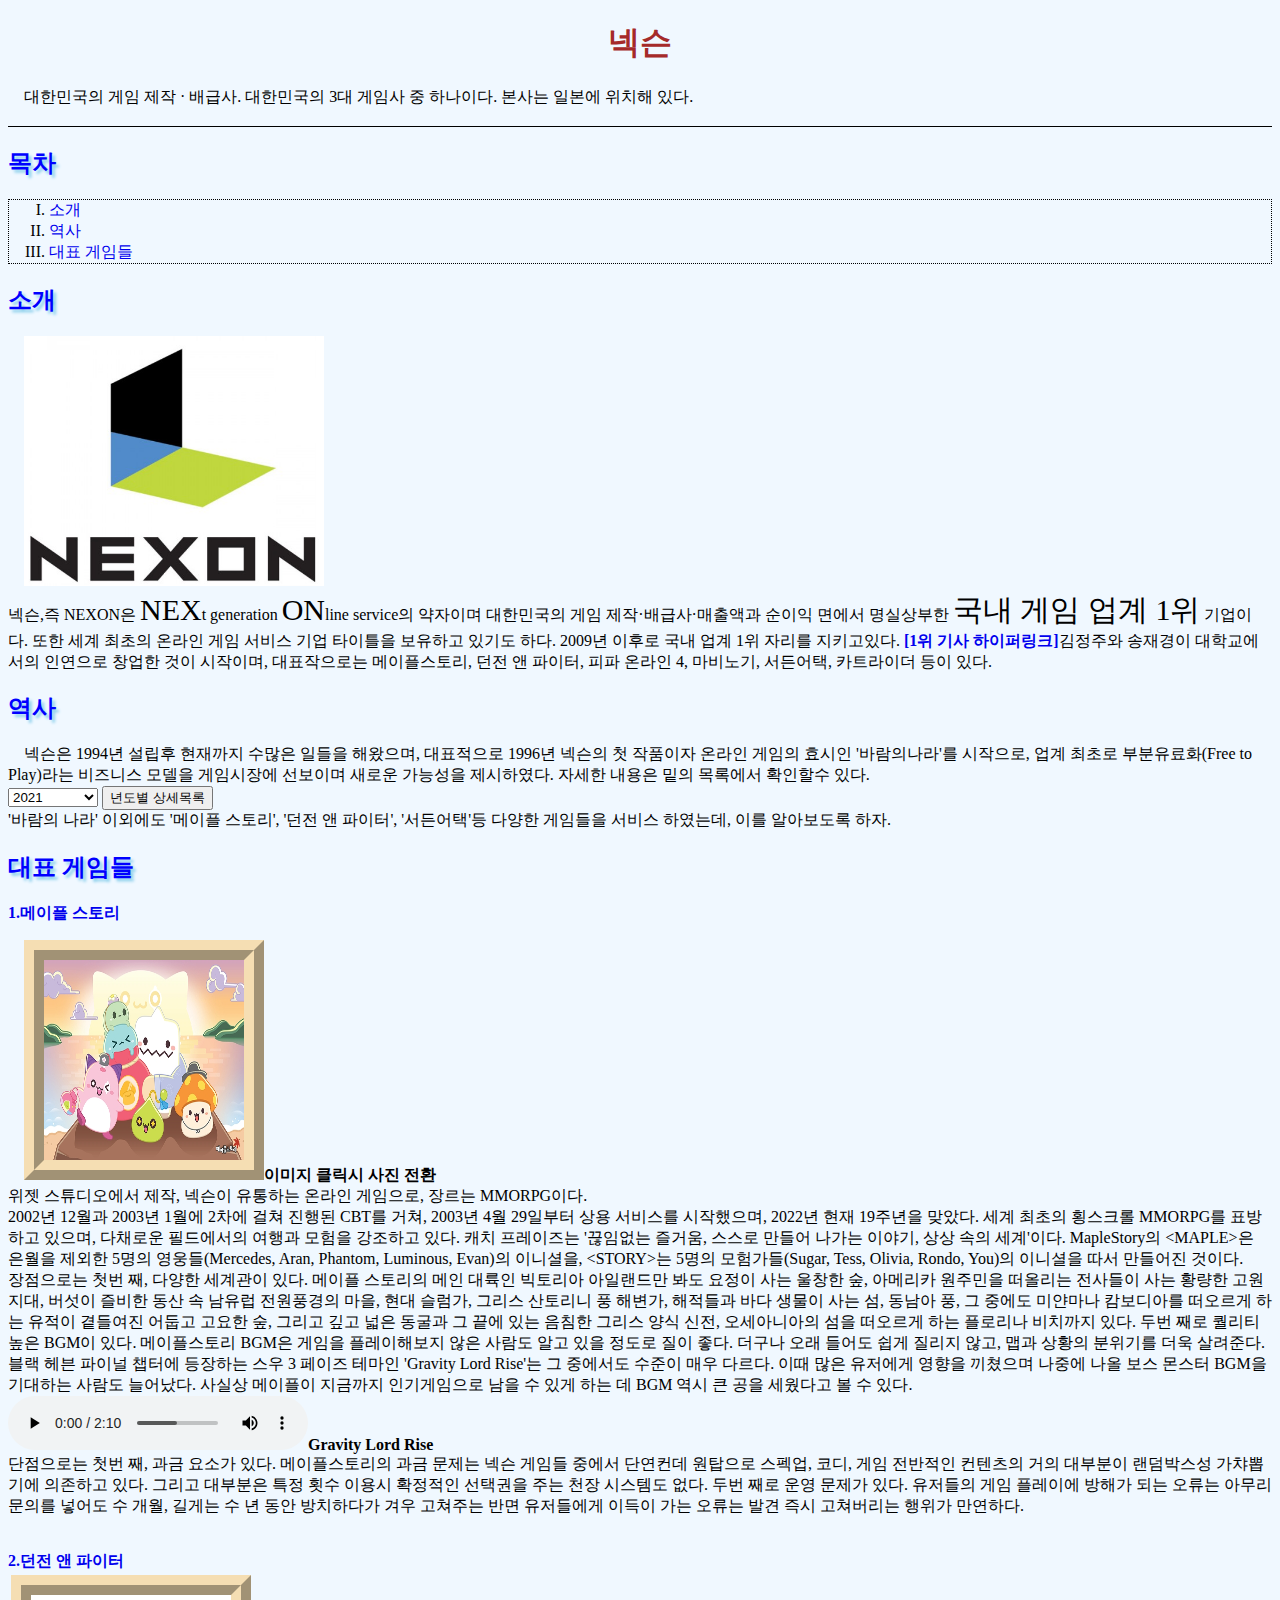
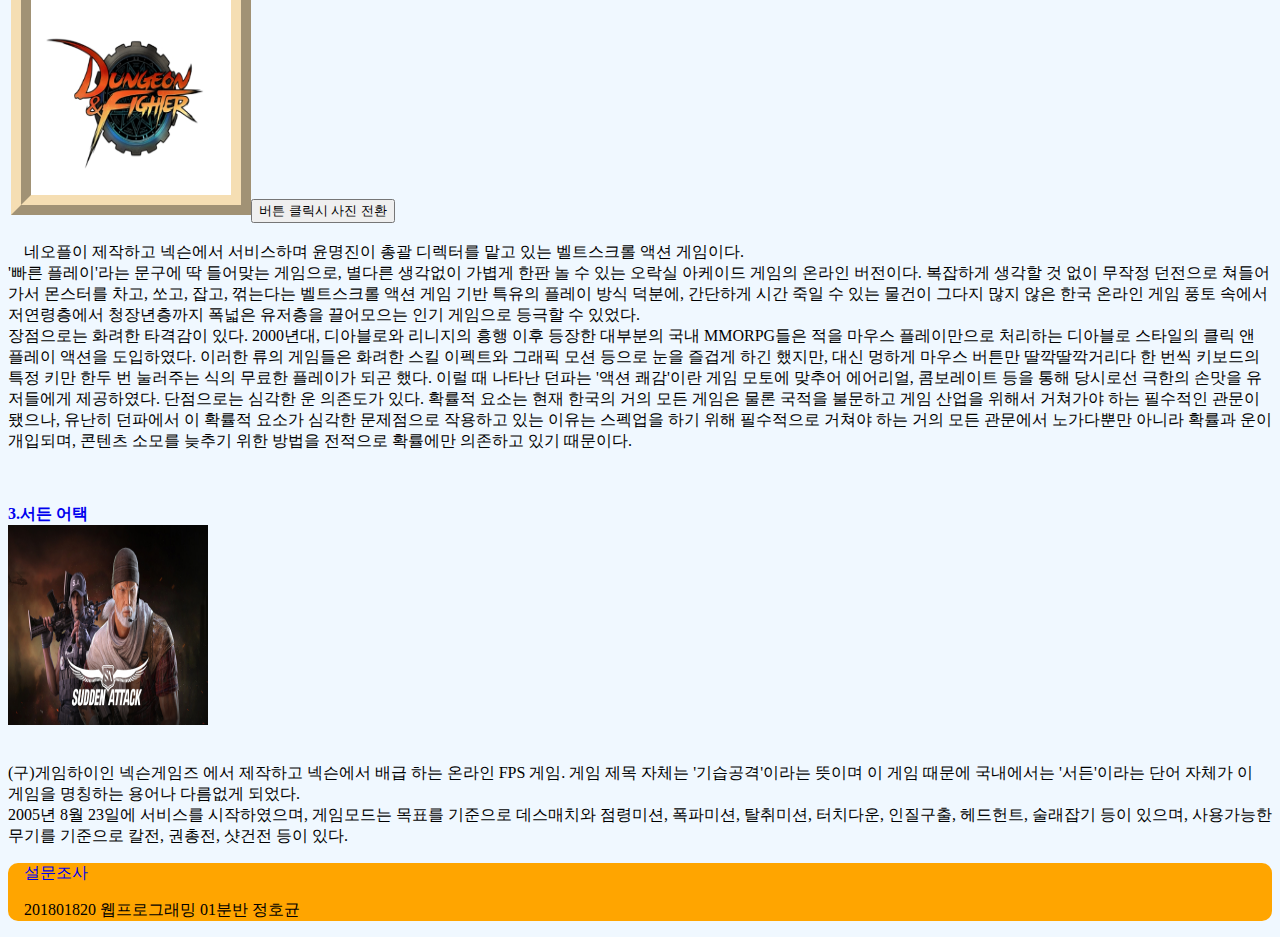
<file: index.html>
<!DOCTYPE html>
<html>
<head>
	<meta charset="UTF-8">
	<link rel="stylesheet" type="text/css" href="main.css">

	<title>넥슨 소개</title>

	<script>// 미리 로딩해둘 이미지 이름 배열
	var files = ["media/maple_1.jpg","media/maple_2.jpg","media/maple_3.jpg"];
	var imgs = new Array();
	for(var i=0; i<files.length; i++) {
    	imgs[i] = new Image(); // 이미지 객체 생성
    	imgs[i].src = files[i]; // 이미지 미리 로딩
	}

	var files2 = ["media/dungeon_1.jpg","media/dungeon_2.jpg","media/dungeon_3.jpg"];
	var imgs2 = new Array();
	for(var i=0; i<files.length; i++) {
    	imgs2[i] = new Image(); // 이미지 객체 생성
    	imgs2[i].src = files2[i]; // 이미지 미리 로딩
	}
 
// 다음 이미지 출력
	var next = 1;
	function change(img) {
   	 	img.src = imgs[next].src; // 이미지 변경
    	next++; // 다음 이미지 인덱스
    	next %= imgs.length; // 개수를 넘으면 처음으로
	}
	function change2() {
    img=document.getElementById("img");
    img.src = imgs2[next].src; // 이미지 변경
    next++; // 다음 이미지 인덱스
    next %= imgs2.length; // 개수를 넘으면 처음으로
}

	function load() {
		var select = document.getElementById("site");
		var win=window.open();
		win.location=select.options[select.selectedIndex].value;
	}
</script>
</head>
<body>

	<header>
		<h1>넥슨</h1>
		<p>
			대한민국의 게임 제작 · 배급사. 대한민국의 3대 게임사 중 하나이다. 본사는 일본에 위치해 있다.
            <br><br>
		</p>
		
	</header>

	<nav style="">
		<h2>목차</h2>
		<ul>
			<li><a href="#introduce">소개</a>
			<li><a href="#history">역사</a>
			<li><a href="#game">대표 게임들</a>
		</ul>
	</nav>


	<section>
		<article>
			<h2 id="introduce">
            	소개</h2>
			<p>
                <canvas id="myCanvas"
                		style="background-color:aliceblue"
                		width="300" height="250"></canvas>
                <script>
                	var canvas=document.getElementById("myCanvas");
                	var context=canvas.getContext("2d");

                	var img=new Image();
                	img.onload=function(){
                		context.drawImage(img,0,0,canvas.width,canvas.height);
                	}
                	img.src="media/nexon.jpg";
                </script>
                <br>
                넥슨,즉 NEXON은 <span>NEX</span>t generation <span>ON</span>line service의 약자이며 대한민국의 게임 제작·배급사·매출액과 순이익 면에서 명실상부한 <span>국내 게임 업계 1위</span> 기업이다. 또한 세계 최초의 온라인 게임 서비스 기업 타이틀을 보유하고 있기도 하다. 2009년 이후로 국내 업계 1위 자리를 지키고있다. <b><a href="http://www.tgdaily.co.kr/news/articleView.html?idxno=317210">[1위 기사 하이퍼링크]</a></b>김정주와 송재경이 대학교에서의 인연으로 창업한 것이 시작이며, 대표작으로는 메이플스토리, 던전 앤 파이터,  피파 온라인 4, 마비노기, 서든어택, 카트라이더 등이 있다. 
			</p>
		</article>
		<article>
			<h2 id="history">
            	역사</h2>
			<p>	
			넥슨은 1994년 설립후 현재까지 수많은 일들을 해왔으며, 대표적으로 1996년 넥슨의 첫 작품이자 온라인 게임의 효시인 '바람의나라'를 시작으로, 업계 최초로 부분유료화(Free to Play)라는 비즈니스 모델을 게임시장에 선보이며 새로운 가능성을 제시하였다. 자세한 내용은 밑의 목록에서 확인할수 있다.

			  <br>			 
				<select id="site">
					 <option value="http://company.nexon.com/Company/Introduce/History/History_2021.aspx" selected>2021					 
					 <option value="http://company.nexon.com/Company/Introduce/History/History_2020.aspx">2020
					 <option value="http://company.nexon.com/Company/Introduce/History/History_2019.aspx" >2019
					 <option value="http://company.nexon.com/Company/Introduce/History/History_2018.aspx" >2018
					 <option value="http://company.nexon.com/Company/Introduce/History/History_2017.aspx" >2017
					 <option value="http://company.nexon.com/Company/Introduce/History/History_2016.aspx" >2016
					 <option value="http://company.nexon.com/Company/Introduce/History/History_2015.aspx" >2015
					 <option value="http://company.nexon.com/Company/Introduce/History/History_2014.aspx" >2014
					 <option value="http://company.nexon.com/Company/Introduce/History/History_2013.aspx" >2013
					 <option value="http://company.nexon.com/Company/Introduce/History/History_2012.aspx" >2012
					 <option value="http://company.nexon.com/Company/Introduce/History/History_2011.aspx" >2011
					 <option value="http://company.nexon.com/Company/Introduce/History/History_2010.aspx" >2010
					 <option value="http://company.nexon.com/Company/Introduce/History/History_2009.aspx" >2009
					 <option value="http://company.nexon.com/Company/Introduce/History/History_2008.aspx" >2008
					 <option value="http://company.nexon.com/Company/Introduce/History/History_2007.aspx" >2007
					 <option value="http://company.nexon.com/Company/Introduce/History/History_2006.aspx" >2006
					 <option value="http://company.nexon.com/Company/Introduce/History/History_2005.aspx" >2005
					 <option value="http://company.nexon.com/Company/Introduce/History/History_2004.aspx" >2004
					 <option value="http://company.nexon.com/Company/Introduce/History/History_2003.aspx" >2003
					 <option value="http://company.nexon.com/Company/Introduce/History/History_2002.aspx" >2002
					 <option value="http://company.nexon.com/Company/Introduce/History/History_2001.aspx" >2001
					 <option value="http://company.nexon.com/Company/Introduce/History/History_2000.aspx" >2000
					 <option value="http://company.nexon.com/Company/Introduce/History/History_1990s.aspx" >1994~1999	 	
				</select>
				<button onclick="load()">년도별 상세목록</button> <br>
                '바람의 나라' 이외에도 '메이플 스토리', '던전 앤 파이터', '서든어택'등 다양한 게임들을 서비스 하였는데, 이를 알아보도록 하자.
			</p>
		</article>
		<article>
			<h2 id="game">
            	대표 게임들</h2>
            <b><a href="https://maplestory.nexon.com/Home/Main">
            	1.메이플 스토리
            </a></b>
			<p>
				
			<img style="border:20px ridge wheat"
    			src="media/maple_1.jpg" alt="."
    			width="200" height="200"
    			onclick="change(this)"><b>이미지 클릭시 사진 전환</b><br>
    		위젯 스튜디오에서 제작, 넥슨이 유통하는 온라인 게임으로, 장르는 MMORPG이다. 
    		<br>2002년 12월과 2003년 1월에 2차에 걸쳐 진행된 CBT를 거쳐, 2003년 4월 29일부터 상용 서비스를 시작했으며, 2022년 현재 19주년을 맞았다. 세계 최초의 횡스크롤 MMORPG를 표방하고 있으며, 다채로운 필드에서의 여행과 모험을 강조하고 있다. 캐치 프레이즈는 '끊임없는 즐거움, 스스로 만들어 나가는 이야기, 상상 속의 세계'이다. MapleStory의 &lt;MAPLE&gt;은 은월을 제외한 5명의 영웅들(Mercedes, Aran, Phantom, Luminous, Evan)의 이니셜을, &lt;STORY&gt;는 5명의 모험가들(Sugar, Tess, Olivia, Rondo, You)의 이니셜을 따서 만들어진 것이다.<br>
    		장점으로는 첫번 째, 다양한 세계관이 있다. 메이플 스토리의 메인 대륙인 빅토리아 아일랜드만 봐도 요정이 사는 울창한 숲, 아메리카 원주민을 떠올리는 전사들이 사는 황량한 고원지대, 버섯이 즐비한 동산 속 남유럽 전원풍경의 마을, 현대 슬럼가, 그리스 산토리니 풍 해변가, 해적들과 바다 생물이 사는 섬, 동남아 풍, 그 중에도 미얀마나 캄보디아를 떠오르게 하는 유적이 곁들여진 어둡고 고요한 숲, 그리고 깊고 넓은 동굴과 그 끝에 있는 음침한 그리스 양식 신전, 오세아니아의 섬을 떠오르게 하는 플로리나 비치까지 있다. 두번 째로 퀄리티 높은 BGM이 있다. 메이플스토리 BGM은 게임을 플레이해보지 않은 사람도 알고 있을 정도로 질이 좋다. 더구나 오래 들어도 쉽게 질리지 않고, 맵과 상황의 분위기를 더욱 살려준다. 블랙 헤븐 파이널 챕터에 등장하는 스우 3 페이즈 테마인 'Gravity Lord Rise'는 그 중에서도 수준이 매우 다르다. 이때 많은 유저에게 영향을 끼쳤으며 나중에 나올 보스 몬스터 BGM을 기대하는 사람도 늘어났다. 사실상 메이플이 지금까지 인기게임으로 남을 수 있게 하는 데 BGM 역시 큰 공을 세웠다고 볼 수 있다.<br>
    		<audio src="media/Gravity Lord Rise.mp3" controls>이 브라우저가 지원하지 않습니다.</audio><b>Gravity Lord Rise</b><br>
    		단점으로는 첫번 째, 과금 요소가 있다. 메이플스토리의 과금 문제는 넥슨 게임들 중에서 단연컨데 원탑으로 스펙업, 코디, 게임 전반적인 컨텐츠의 거의 대부분이 랜덤박스성 가챠뽑기에 의존하고 있다. 그리고 대부분은 특정 횟수 이용시 확정적인 선택권을 주는 천장 시스템도 없다. 두번 째로 운영 문제가 있다. 유저들의 게임 플레이에 방해가 되는 오류는 아무리 문의를 넣어도 수 개월, 길게는 수 년 동안 방치하다가 겨우 고쳐주는 반면 유저들에게 이득이 가는 오류는 발견 즉시 고쳐버리는 행위가 만연하다.<br><br></p>
    		<b><a href="https://df.nexon.com/df/home">
            	2.던전 앤 파이터
            </a></b>
            	<table>
						<tr>
							<td><img style="border:20px ridge wheat"
    								src="media/dungeon_1.jpg" alt="." id="img"
    								width="200" height="200"
    								><button onclick="change2()">버튼 클릭시 사진 전환</button></td>
						</tr>
				</table>
			<p>
				네오플이 제작하고 넥슨에서 서비스하며 윤명진이 총괄 디렉터를 맡고 있는 벨트스크롤 액션 게임이다.<br>
				'빠른 플레이'라는 문구에 딱 들어맞는 게임으로, 별다른 생각없이 가볍게 한판 놀 수 있는 오락실 아케이드 게임의 온라인 버전이다. 복잡하게 생각할 것 없이 무작정 던전으로 쳐들어가서 몬스터를 차고, 쏘고, 잡고, 꺾는다는 벨트스크롤 액션 게임 기반 특유의 플레이 방식 덕분에, 간단하게 시간 죽일 수 있는 물건이 그다지 많지 않은 한국 온라인 게임 풍토 속에서 저연령층에서 청장년층까지 폭넓은 유저층을 끌어모으는 인기 게임으로 등극할 수 있었다.<br>
				장점으로는 화려한 타격감이 있다. 2000년대, 디아블로와 리니지의 흥행 이후 등장한 대부분의 국내 MMORPG들은 적을 마우스 플레이만으로 처리하는 디아블로 스타일의 클릭 앤 플레이 액션을 도입하였다. 이러한 류의 게임들은 화려한 스킬 이펙트와 그래픽 모션 등으로 눈을 즐겁게 하긴 했지만, 대신 멍하게 마우스 버튼만 딸깍딸깍거리다 한 번씩 키보드의 특정 키만 한두 번 눌러주는 식의 무료한 플레이가 되곤 했다. 이럴 때 나타난 던파는 '액션 쾌감'이란 게임 모토에 맞추어 에어리얼, 콤보레이트 등을 통해 당시로선 극한의 손맛을 유저들에게 제공하였다. 단점으로는 심각한 운 의존도가 있다. 확률적 요소는 현재 한국의 거의 모든 게임은 물론 국적을 불문하고 게임 산업을 위해서 거쳐가야 하는 필수적인 관문이 됐으나, 유난히 던파에서 이 확률적 요소가 심각한 문제점으로 작용하고 있는 이유는 스펙업을 하기 위해 필수적으로 거쳐야 하는 거의 모든 관문에서 노가다뿐만 아니라 확률과 운이 개입되며, 콘텐츠 소모를 늦추기 위한 방법을 전적으로 확률에만 의존하고 있기 때문이다.</p><br><br>

				<b><a href="https://sa.nexon.com/main/index.aspx">
            	3.서든 어택
            </a></b><br>
            <img src="media/sudden.jpg" alt="."
    			width="200" height="200">
            <p>
            	<br>
                (구)게임하이인 넥슨게임즈 에서 제작하고 넥슨에서 배급 하는 온라인 FPS 게임. 게임 제목 자체는 '기습공격'이라는 뜻이며 이 게임 때문에 국내에서는 '서든'이라는 단어 자체가 이 게임을 명칭하는 용어나 다름없게 되었다.<br>
                2005년 8월 23일에 서비스를 시작하였으며, 게임모드는 목표를 기준으로 데스매치와 점령미션, 폭파미션, 탈취미션, 터치다운, 인질구출, 헤드헌트, 술래잡기 등이 있으며, 사용가능한 무기를 기준으로 칼전, 권총전, 샷건전 등이 있다.
            </p>				
		</article>
		
	
	</section>

	<footer>
		<p><a href="sub.html" target="_blank"> 설문조사</a></p>
		<p>201801820 웹프로그래밍 01분반 정호균</p>
	</footer>
</body>
</html>
</file>
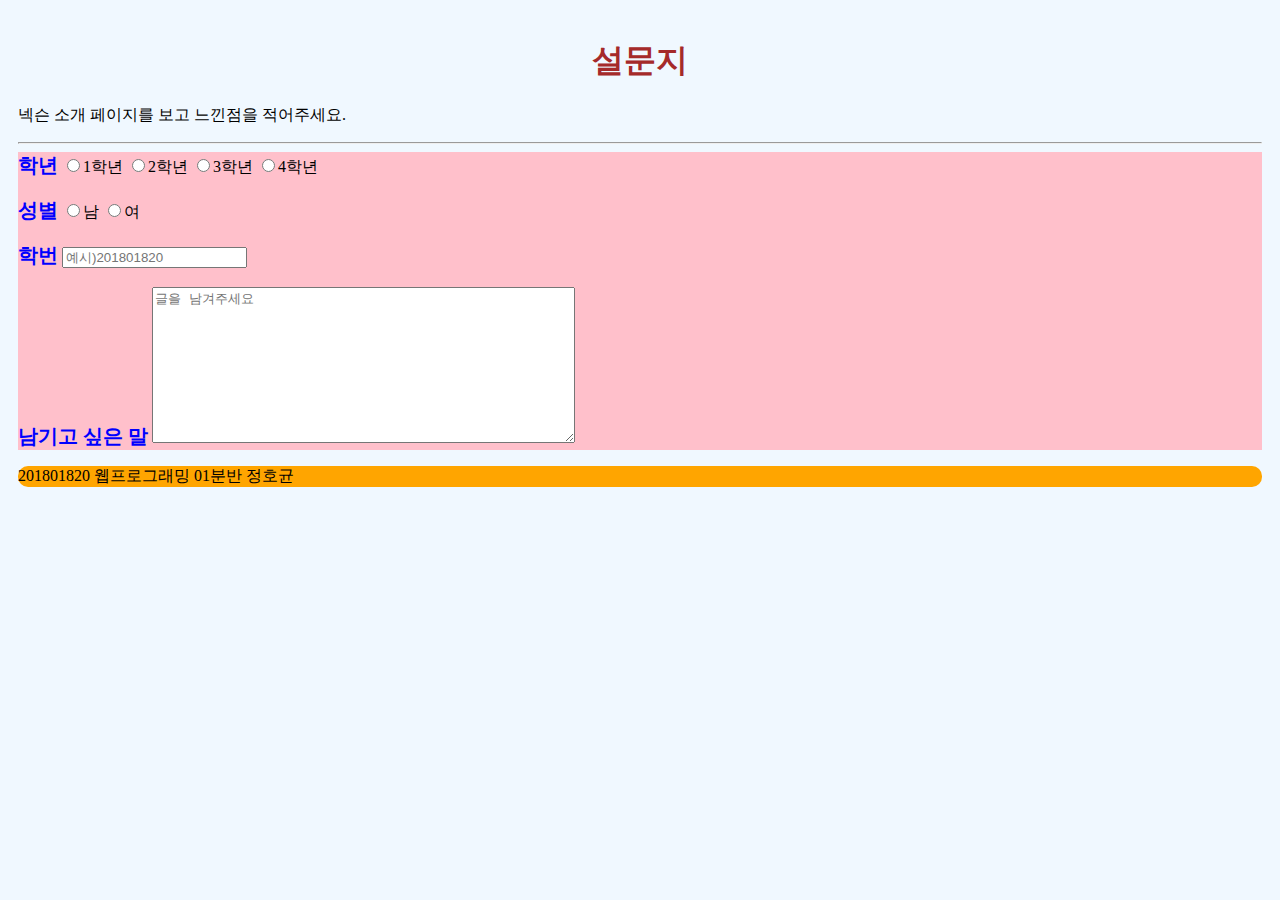
<file: sub.html>
<!DOCTYPE html>
<html>
<head>
	<meta charset="UTF-8">
	<link rel="stylesheet" type="text/css" href="sub.css">
	<title>넥슨 소개 페이지 설문지</title>

</head>
<body>
	<header>
		<h1>설문지</h1>
		<p>
			넥슨 소개 페이지를 보고 느낀점을 적어주세요.
		</p>
		<hr>
	</header>
	<form>
		<span>학년</span>	
		<label><input type="radio" name="grade" value="1">1학년</label>
		<label><input type="radio" name="grade" value="2">2학년</label>
		<label><input type="radio" name="grade" value="3">3학년</label>
		<label><input type="radio" name="grade" value="4">4학년</label>
		<br><br>
		
		<span>성별</span>
		<label><input type="radio" name="gender" value="5">남</label>
		<label><input type="radio" name="gender" value="6">여</label>
		<br><br>
				
		<span>학번</span>
		<label><input type="text" placeholder="예시)201801820"></label>
		<br><br>

		<span>남기고 싶은 말</span> 
		<textarea cols="50" rows="10" placeholder="글을 남겨주세요"></textarea>
	</form>
	<footer>
		<p>201801820 웹프로그래밍 01분반 정호균</p>
	</footer>
</body>
</html>
</file>
<file: main.css>
body { background-color : aliceblue; } 

h1 {
	text-align: center; 
	color : brown; 
}

h2 {
	color: blue;
	text-shadow: 3px 3px 3px skyblue ;
}

header p { 
	border-bottom-width: 1px;
	border-bottom-style: solid;
	border-bottom-color: black;
} 

p {
	font-family: 휴먼편지체, 굴림, serif;
	font-size: 1em;
	text-indent: 1em;
}

ul {
	border-width: 1px;
	border-style: dotted;
	border-color: black;
	list-style-type: upper-roman;
}

a { text-decoration: none; }

footer {
	background: orange;
	border-radius: 10px;
}

span{
	font-size: 30px;
}

div{
	font-size: 20px;
	font-family:Helvetica, Arial;
}
</file>
<file: sub.css>
body { 
	background-color : aliceblue; 
	padding: 10px;
} 

form {
	background: pink;
}

h1 {
	text-align: center; 
	color : brown; 
}

body label, p{
	font-family: 휴먼편지체, 굴림, serif;
	font-size: 1em;
}

span {
	color: blue;
	font-weight: bold;
	font-size: 20px;
}

footer { 
	background: orange;
	border-radius: 10px; 
}


input[type=text]:focus{
	font-size: 150%;
}

input:hover,label:hover,textarea:hover{
	background: brown;
}
</file>
